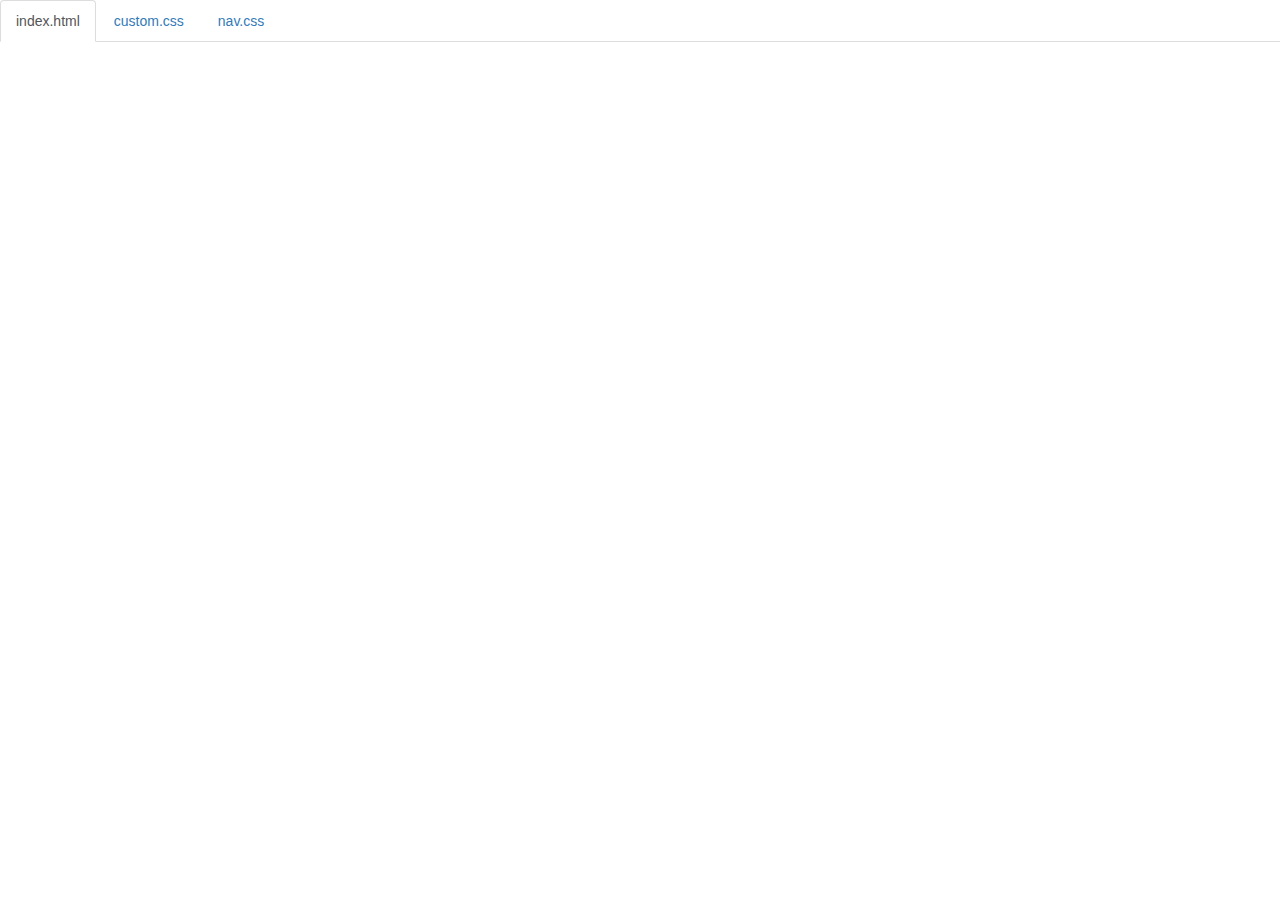
<file: code.html>
<!DOCTYPE html>
<html lang="en">

<head>
    <title>Code</title>
    <meta charset="utf-8">
    <meta name="viewport" content="width=device-width, initial-scale=1">
    <link rel="stylesheet" href="https://maxcdn.bootstrapcdn.com/bootstrap/3.3.6/css/bootstrap.min.css">
    <script src="https://ajax.googleapis.com/ajax/libs/jquery/1.12.0/jquery.min.js"></script>
    <script src="https://maxcdn.bootstrapcdn.com/bootstrap/3.3.6/js/bootstrap.min.js"></script>
    <style>
        body {
            padding-top: 50px;
        }
        .navbar-fixed-top {
            background-color: white;
        }
    </style>
</head>

<body>

    <div class="container-fluid">
        <ul class="nav nav-tabs navbar-fixed-top">
            <li class="active"><a href="#index">index.html</a></li>
            <li><a href="#custom">custom.css</a></li>
            <li><a href="#nav">nav.css</a></li>
        </ul>

<!-- 
URL structure:
https://gist-it.appspot.com/github/OWNERS-USERNAME/REPO-NAME/raw/master/PATH/TO/FILE?footer=0

EXAMPLE: 
https://gist-it.appspot.com/github/bmuellerhstat/shabr/raw/master/index.html?footer=0
-->
        <div class="tab-content">
            <div id="index" class="tab-pane fade in active">
                <script src="https://gist-it.appspot.com/github/abdelk7344/shabr/raw/master/index.html?footer=0"></script>
            </div>
            <div id="custom" class="tab-pane fade">
                <script src="https://gist-it.appspot.com/github/abdelk7344/shabr/raw/master/custom.css?footer=0"></script>
            </div>
            <div id="nav" class="tab-pane fade">
                <script src="https://gist-it.appspot.com/github/abdelk7344/shabr/raw/master/nav.css?footer=0"></script>
            </div>
        </div>
    </div>

    <script>
        $(document).ready(function() {
            $(".nav-tabs a").click(function() {
                $(this).tab('show');
            });
            $('.nav-tabs a').on('shown.bs.tab', function(event) {
                var x = $(event.target).text(); // active tab
                var y = $(event.relatedTarget).text(); // previous tab
                $(".act span").text(x);
                $(".prev span").text(y);
            });
            
            // custom code font-size (uncomment below to see effect)
            // $('pre').css('font-size','16px');
        });
    </script>

</body>

</html>
</file>
